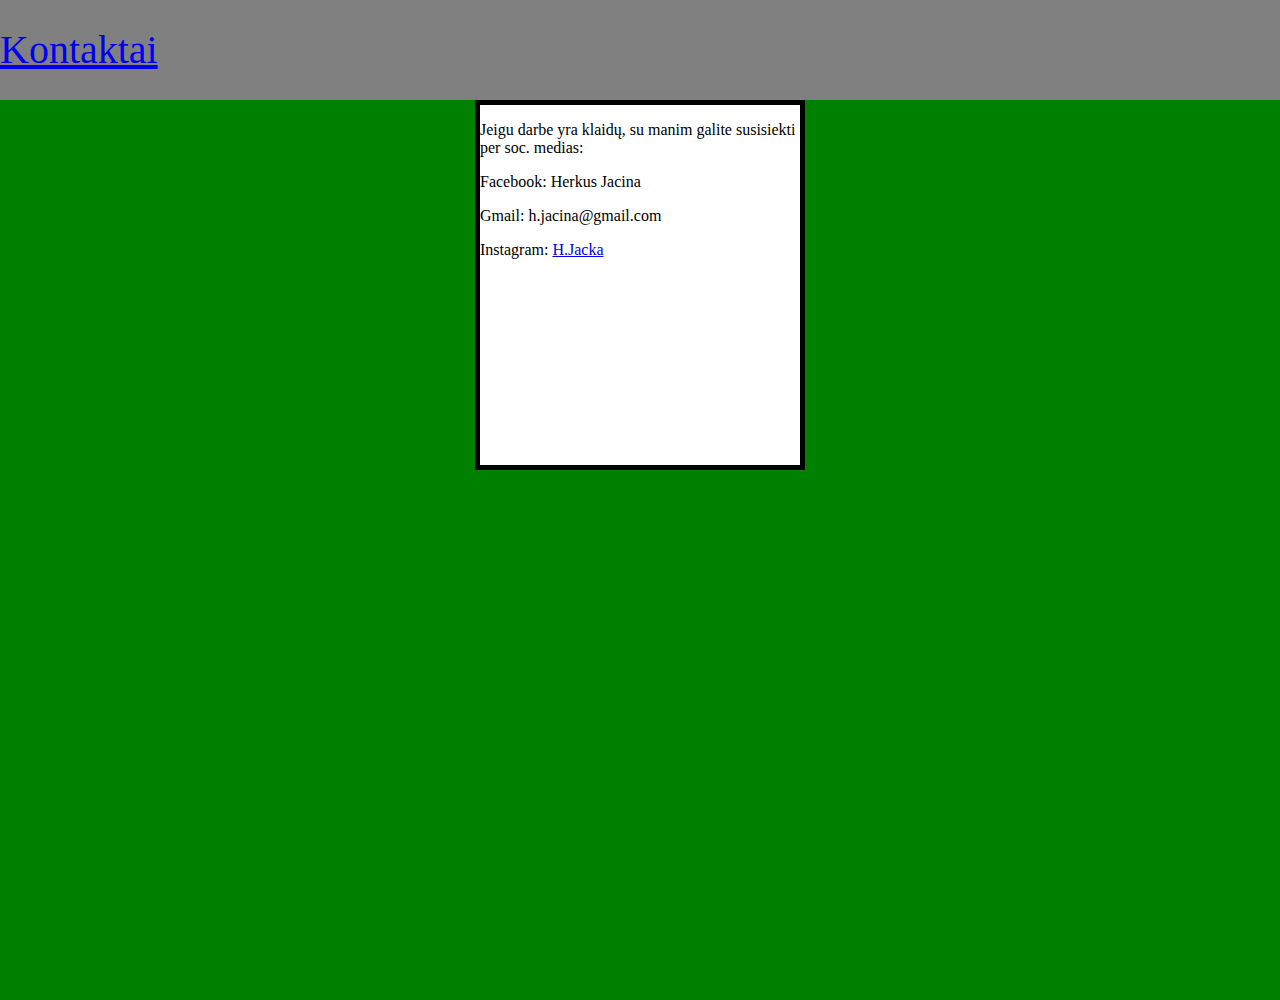
<file: Darbai/Kontaktai.html>
<html>
<head>
<link rel="stylesheet" type="text/css" href="MYS.css" >
<meta charset="utf-8">
</head>

<body>
<header class="headeris">
		<div class="pass">
			<a href="gaming.html">  Kontaktai  </a>
		</div>
</header>
<div class="main">
<div class="info" >
			<div class="box">
				<div class="teksta"> 
					<p> Jeigu darbe yra klaidų, su manim galite susisiekti per soc. medias: </p>
					<p> Facebook:  Herkus Jacina </p>
					<p> Gmail: h.jacina@gmail.com </p>
					<p> Instagram: <a href = "https://www.instagram.com/h.jacka/"> H.Jacka </a> </p>
				</div>
			</div>
		</div>
</div>
</file>
<file: Darbai/MYS.css>
body, html {
	margin:0;
}
.headeris {
	height: 100px;
	width: 100%;
	background-color: gray;
	
}
.pas {
	height: 100px;
	width: 150px;
	float: right;
	display:inline-block;
	font-size: 24px;
	line-height: 100px;
	text-align: center;
}

.log{
	height: 100px;
	width: 150px;
	float: left;
}
.tekstas {
	float: right;
	margin: auto;
	width: 50%;
	height: 100%;
	font-size: 30px;
	background-color: white;
	font-size: 16px;
}
.img {
	float: left;
	margin: auto;
	border:1px solid black;	
	width: 49%;
	height: 100%;
	font-size: 30px;
	background-color: white;
	}
.main{
	height: 100%;
	width: 100%;
	background-color: green;
}
.boxas {
	float: center;
	margin: auto;
	border:5px solid black;	
	width: 50%;
	height: 30%;
	font-size: 30px;
	background-color: white;
}
.pass{
	height: 100px;
	width: 150px;
	display:inline-block;
	font-size: 40px;
	float: center;
	line-height: 100px;
	text-align: center;
}
.boxa {
	float: center;
	margin: auto;
	border:5px solid black;	
	width: 50%;
	height: 40%;
	font-size: 30px;
	background-color: white;
}
.teksta {
	float: right;
	margin: auto;
	width: 100%;
	height: 100%;
	font-size: 30px;
	background-color: white;
	font-size: 16px;
}
.box {
	float: center;
	margin: auto;
	border:5px solid black;	
	width: 25%;
	height: 40%;
	font-size: 30px;
	background-color: white;
}
</file>
